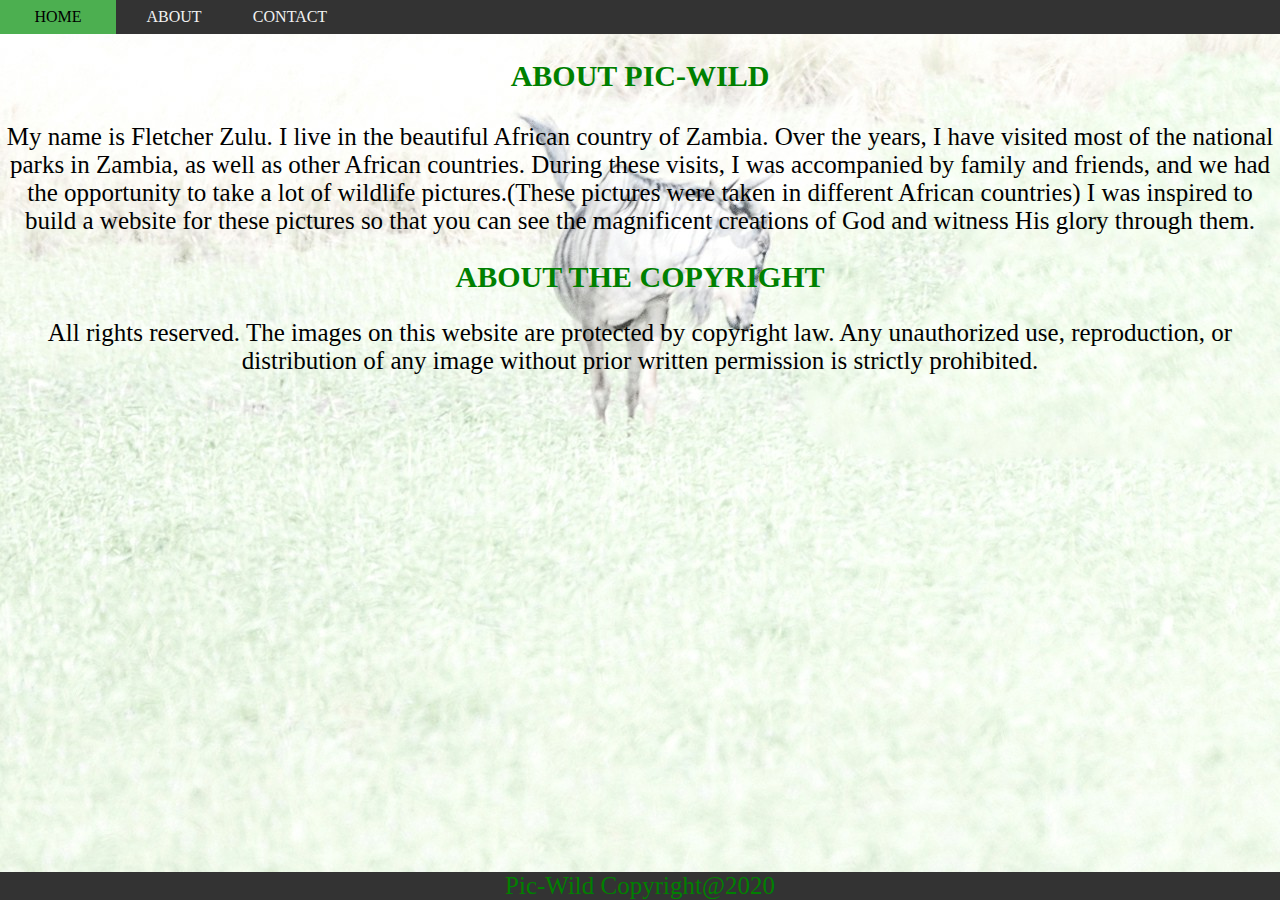
<file: about.html>
<!DOCTYPE html>
<html lang="en">
<head>
    <meta charset="UTF-8">
    <meta name="viewport" content="width=device-width, initial-scale=1.0">
    <title>About</title>
    <link rel="stylesheet" href="CSS/PicWild.css" type="text/css">
</head>

<div class="nav">
		<a class="active" href="Index.html">Home</a>
		<a href="about.html">About</a>
		<a href="contact.html">Contact</a>
	</div>
<body background="back4.jpg">
    <h1 class="About">ABOUT PIC-WILD</h1>
    <p class="AW">My name is Fletcher Zulu. I live in the beautiful African country of Zambia. 
     Over the years, I have visited most of the national parks in Zambia, as well as 
     other African countries. During these visits, I was accompanied
     by family and friends, and we had the opportunity to take a lot of wildlife pictures.(These pictures were taken in different African countries) 
     I was inspired to build a website for these pictures so that you can see the magnificent 
     creations of God and witness His glory through them.

     <h2 class="Copy">ABOUT THE COPYRIGHT</h2>
     <p class="AC">All rights reserved. The images on this website are protected by copyright law. 
        Any unauthorized use, reproduction, or distribution of any image without 
        prior written permission is strictly prohibited.</p>
    

    
    
    </p>

    <footer class="ACR">Pic-Wild Copyright@2020
        </footer>
    
</body>
</html>
</file>
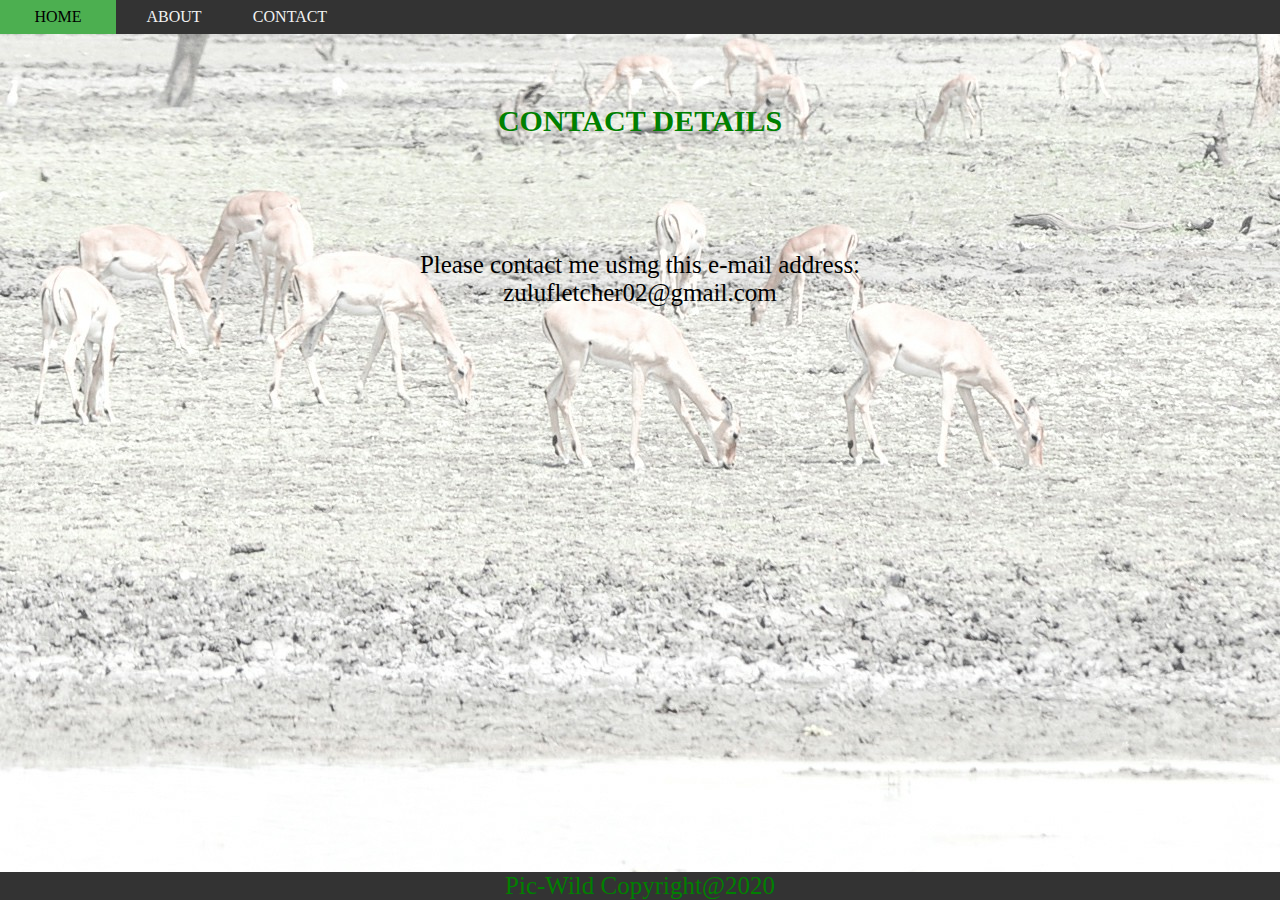
<file: contact.html>
<!DOCTYPE html>
<html lang="en">
<head>
    <meta charset="UTF-8">
    <meta name="viewport" content="width=device-width, initial-scale=1.0">
    <title>contact</title>
    <link rel="stylesheet" href="CSS/PicWild.css" type="text/css">
</head>

<div class="nav">
		<a class="active" href="Index.html">Home</a>
		<a href="about.html">About</a>
		<a href="contact.html">Contact</a>
	</div>
<body background="back3.jpg">
    <h1 class="CD">CONTACT DETAILS</h1><br>
    <p class="add">
        Please contact me using this e-mail address:<br> 
        zulufletcher02@gmail.com
    

    </p>

    <footer class="ACD">Pic-Wild Copyright@2020
        </footer>
    
</body>
</html>
</file>
<file: CSS/PicWild.css>
body{
	margin: 0;
	padding: 0;
	font-family: chiller;
	text-align: center;
}
.About{
 font-family: Chiller;
 font-size: 30px;
 background-color: ;
 color: #008000;
 padding: 5px;

}
.AW{
	font-size: 25px;
	
	 
}

.CD{
 font-family: Chiller;
 font-size: 30px;
 background-color: ;
 color: #008000;
 padding: 50px;

}

.Copy{
 font-family: Chiller;
 font-size: 30px;
 background-color: ;
 color: #008000;
 padding: 0px;

}
.add{
	font-size: 25px;
	
	
}

.AC{
	font-size: 25px;
	
	
}

.back{
	background: 100% blur;
}

.nav{
	overflow: hidden;
	background: #333;
}
.nav a{
	float: left;
	color: #f2f2f2;
	text-align: center;
	padding: 8px 8px;
	text-decoration: none;
	width: 100px;
	font-size: 10px
	font-weight: bold;
	text-transform: uppercase;
}

.nav a:hover{
	color: #000;
	background: #ddd;
}


.nav a.active{
	background: #4caf50;
}



#header_center {
     background-color:#98FB98 ;
     color: black;
}

#logo {
	display: inline;
	padding: 0px 0px 0px 8px;
	vertical-align: middle;
}

#page_paragraph {
	display: initial;
	vertical-align: middle;
	font-size: 15px;
	font-family: chiller;
	text-shadow: 2px 2px 2px #008000;
}


#page_nav a {
	color: white;
}

#footer_line {
	text-align: center;
	background-color: #333;
	color: #008000;
	content: inherit;
	height: 50px;
	font-size: 25px;
}

.ACR{
	position: fixed;
	bottom: 0;
	width: 100%;
	background-color: #333;
	font-size: 25px;
	color: #008000;
}
.ACD{
	position: fixed;
	bottom: 0;
	width: 100%;
	background-color: #333;
	font-size: 25px;
	color: #008000;
}




.Animals img{
	width: 130px;
	height:130px;
	padding: 5px;
	filter: grayscale(0%);
	transition: 1s;

}

.Animals img:hover{
	filter: grayscale(0);
	transform: scale(1.1);
}


.Birds img{
	width: 130px;
	height:130px;
	padding: 5px;
	filter: grayscale(0%);
	transition: 1s;

}

.Birds img:hover{
	filter: grayscale(0);
	transform: scale(1.1);
}

.Nature img{
	width: 130px;
	height:130px;
	padding: 5px;
	filter: grayscale(0%);
	transition: 1s;

}

.Nature img:hover{
	filter: grayscale(0);
	transform: scale(1.1);
}

.Ani{
 font-family: Chiller;
 font-size: 30px;
 background-color: ;
 color: #008000;
 padding: 5px;


}

.Bir{
 font-family: Chiller;
 font-size: 30px;
 background-color:;
 color: #008000;
 padding: 5px;
 

}


.Nat{
 font-family: Chiller;
 font-size: 30px;
 background-color:;
 color: #008000;
 padding: 5px;
 

}

.para{
 font-family: Times New Roman;
 font-size: 20px;
 text-shadow: 2px 2px 2px #008000;


}
</file>
